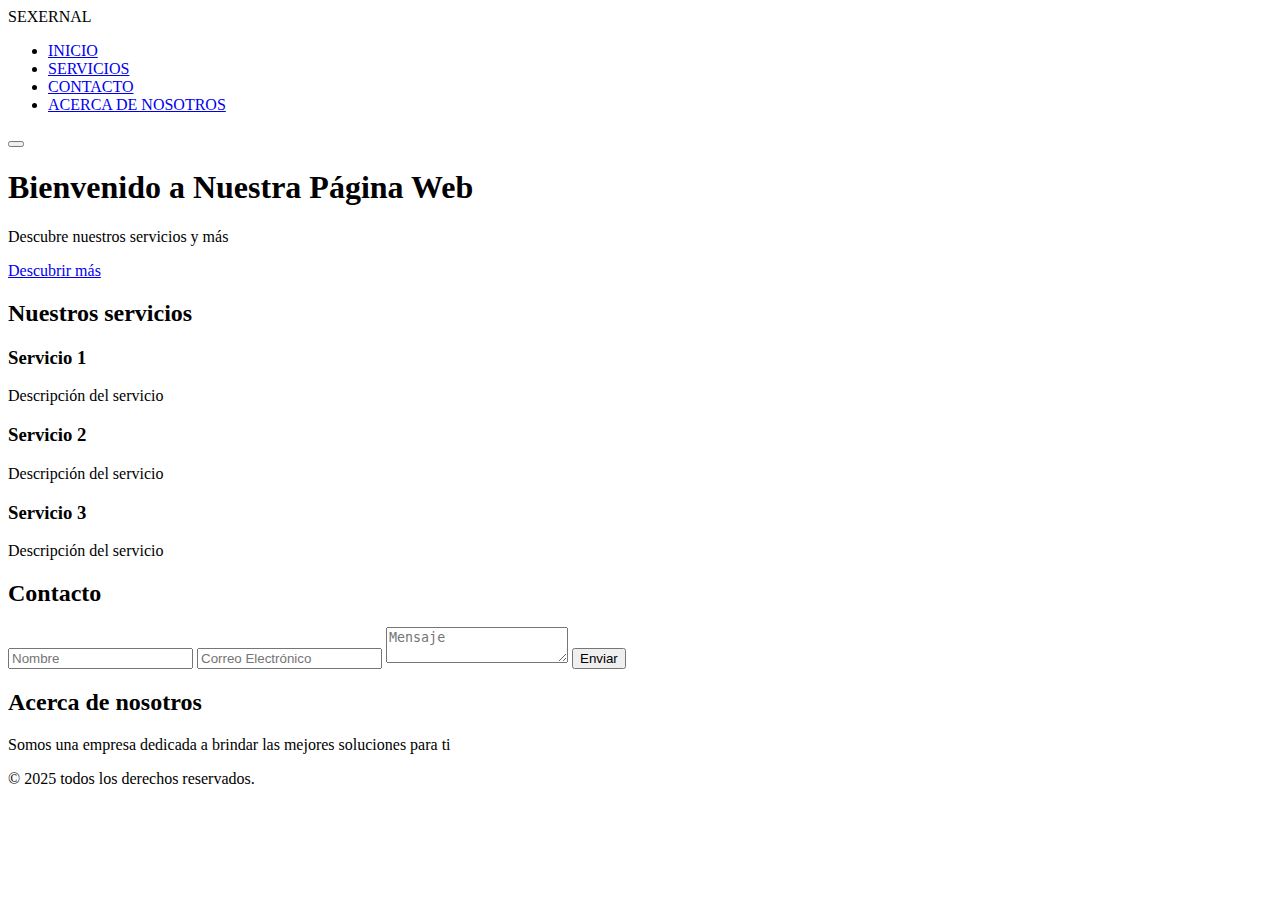
<file: index.html>
<!DOCTYPE html>
<html lang="en">
<head>
    <meta charset="UTF-8">
    <meta name="viewport" content="width=device-width, initial-scale=1.0">
    <title>Primera web</title>
</head>
<body>
    <nav class="navbar">
        <div class="logo">SEXERNAL</div>
        <ul class="nav-links">
            <li><a href="#inicio">INICIO</a></li>
            <li><a href="#servicios">SERVICIOS</a></li>
            <li><a href="#contacto">CONTACTO</a></li>
            <li><a href="#acerca">ACERCA DE NOSOTROS</a></li>
        </ul>
        <button class="burger">
            <span></span>
            <span></span>
            <span></span>
        </button>
    </nav>

    <header id="inicio" class="hero-section">
        <h1>Bienvenido a Nuestra Página Web</h1>
        <p>Descubre nuestros servicios y más</p>
        <a href="servicios" class="btn-primary">Descubrir más</a>
    </header>

    <main>
        <section id="servicios" class="cards-container">
            <h2>Nuestros servicios</h2>
            <div class="cards">
                <div class="card">
                    <h3>Servicio 1</h3>
                    <p>Descripción del servicio</p>
                </div>

                <div class="card">
                    <h3>Servicio 2</h3>
                    <p>Descripción del servicio</p>
                </div>

                <div class="card">
                    <h3>Servicio 3</h3>
                    <p>Descripción del servicio</p>
                </div>
            </div>
        </section>
        <section id="contacto" class="contact-section">
            <h2>Contacto</h2>
            <form id="contact-form" method="POST" action="/send_email">
                <input type="text" name="nombre" placeholder="Nombre" requiered>
                <input type="email" name="correo" placeholder="Correo Electrónico" requiered>
                <textarea name="mansaje" placeholder="Mensaje" required></textarea>
                <button type="sumit">Enviar</button>
            </form>
        </section>

        <!-- Contenedor para mensaje flash-->
         <div id="flash-messages" class="flash-messages"></div>

         <section id="acerca" class="about-section">
            <h2>Acerca de nosotros</h2>
            <p>Somos una empresa dedicada a brindar las mejores soluciones para ti</p>
         </section>

    </main>

    <footer>
        <p>&copy; 2025 todos los derechos reservados.</p>
    </footer>
</body>
</html>
</file>
